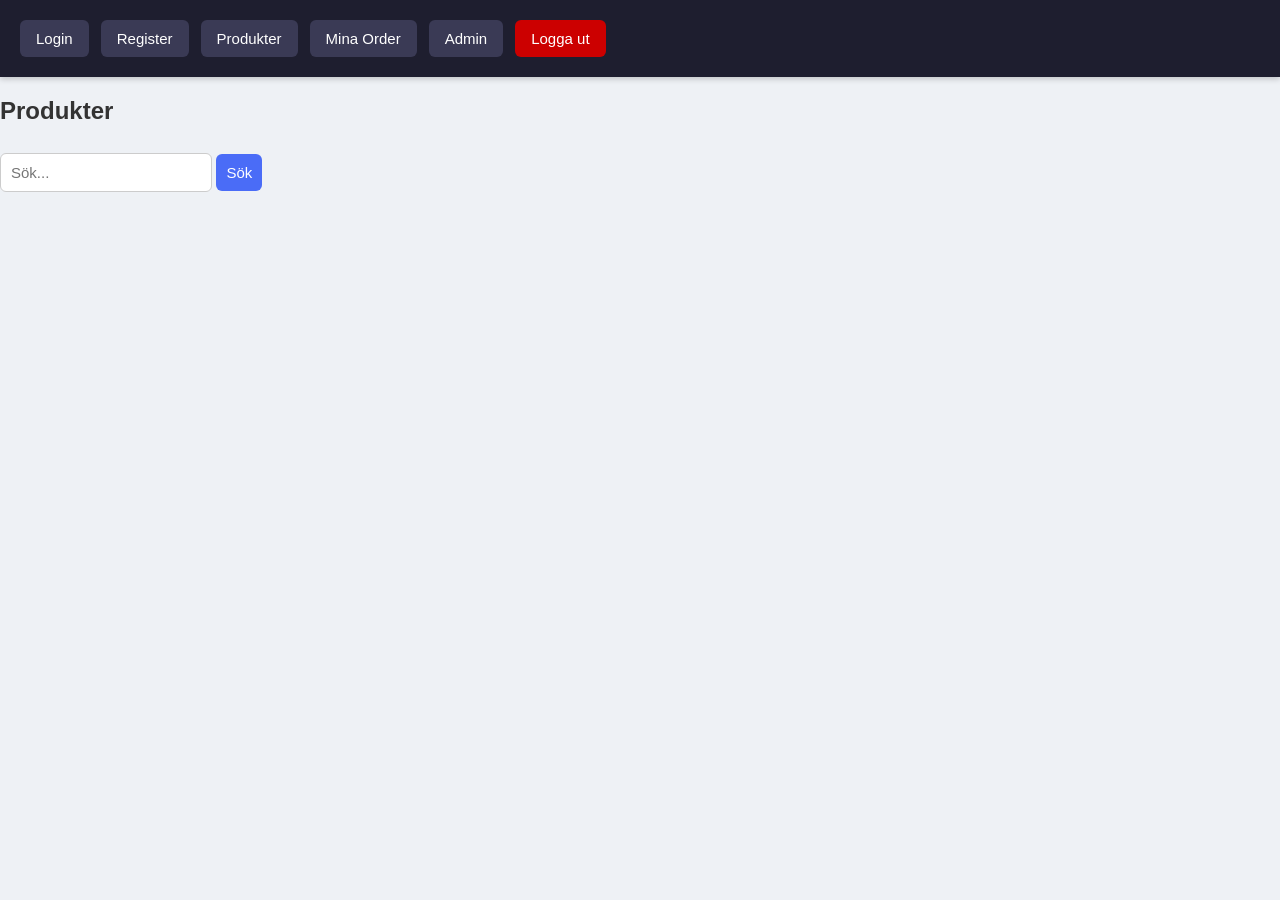
<file: src/html/admin-products.html>
<!DOCTYPE html>
<html lang="sv">

<head>
    <meta charset="UTF-8">
    <title>Admin - Produkter</title>
    <link rel="stylesheet" href="../css/style.css">
</head>

<body>

    <nav>
        <a href="login.html"><button>Login</button></a>
        <a href="register.html"><button>Register</button></a>
        <a href="products.html"><button>Produkter</button></a>
        <a href="orders.html"><button>Mina Order</button></a>
        <a href="admin.html"><button>Admin</button></a>
        <button onclick="logout()" style="background:#c00;color:white;">Logga ut</button>
    </nav>

    <h2>Admin - Hantera Produkter</h2>

    <div class="card">
        <h3>Skapa produkt</h3>
        <input id="newName" placeholder="Namn">
        <input id="newPrice" type="number" placeholder="Pris">
        <button onclick="createProduct()">Skapa</button>
    </div>

    <h3>Befintliga produkter</h3>
    <div id="adminProductList"></div>

    <script src="../js/api.js"></script>
    <script src="../js/admin.js"></script>
    <script src="../js/logout.js"></script>

</body>

</html>
</file>
<file: src/css/style.css>
body {
    font-family: 'Segoe UI', Arial, sans-serif;
    background: #eef1f5;
    margin: 0;
    padding: 0;
}

nav {
    background: #1e1e2f;
    padding: 12px 20px;
    display: flex;
    gap: 12px;
    box-shadow: 0 2px 6px rgba(0, 0, 0, 0.2);
}

nav button {
    background: #3a3a55;
    color: #fff;
    border: none;
    padding: 10px 16px;
    border-radius: 6px;
    cursor: pointer;
    font-size: 15px;
    transition: 0.2s;
}

nav button:hover {
    background: #57577a;
}

#content {
    padding: 30px;
    max-width: 900px;
    margin: auto;
}

input,
button,
select {
    padding: 10px;
    margin: 8px 0;
    font-size: 15px;
    border-radius: 6px;
    border: 1px solid #ccc;
}

button {
    background: #4a6cf7;
    color: white;
    border: none;
    cursor: pointer;
}

button:hover {
    background: #3a56c9;
}

.card {
    background: white;
    padding: 20px;
    margin: 15px 0;
    border-radius: 10px;
    box-shadow: 0 2px 8px rgba(0, 0, 0, 0.15);
}

h2 {
    color: #333;
    margin-bottom: 20px;
}
</file>
